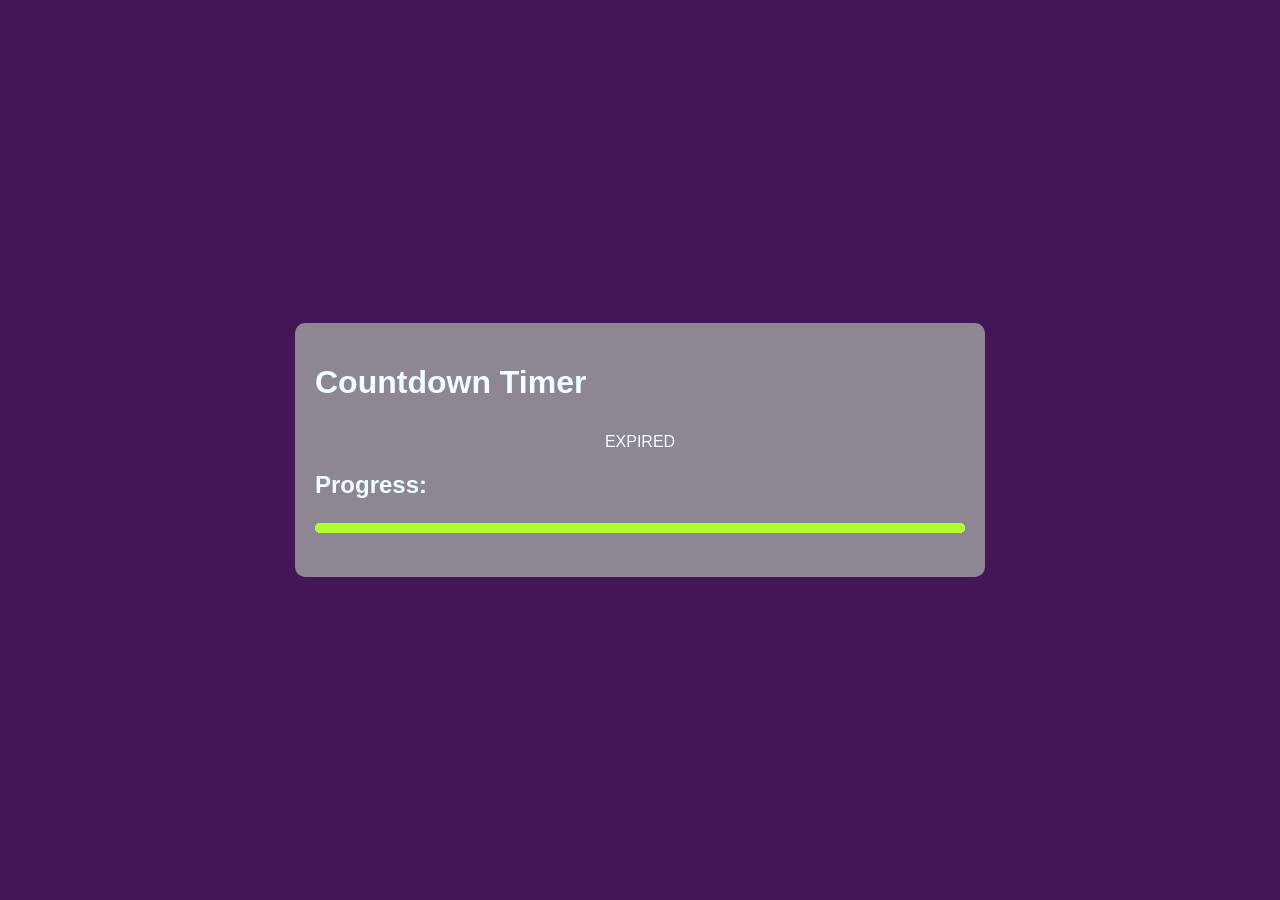
<file: Countdown Mini App/index.html>
<!DOCTYPE html>
<html lang="en">
<head>
    <meta charset="UTF-8">
    <meta name="viewport" content="width=device-width, initial-scale=1.0">
    <title>Countdown Timer</title>
</head>
<body>
    
    <div class="container">
        <!-- Timer heading
        day/hours/minutes/seconds block
        progress heading
        progress bar -->
        <h1>Countdown Timer</h1>
        <link rel="stylesheet" href="style.css">

        <div id="countdown">
            <div>
            <span id="days">00</span>
            days
            </div>
            <div>
            <span id="hours">00</span>
            hrs
            </div>
            <div>
            <span id="minutes">00</span>
            min
            </div>
            <div>
            <span id="seconds">00</span>
            sec
            </div>
        </div>

        <h2>Progress:</h2>

        <div class="progress-container">
            <div id="progress-bar"></div>
        </div>
    </div>

    <script src="script.js"></script>
</body>
</html>
</file>
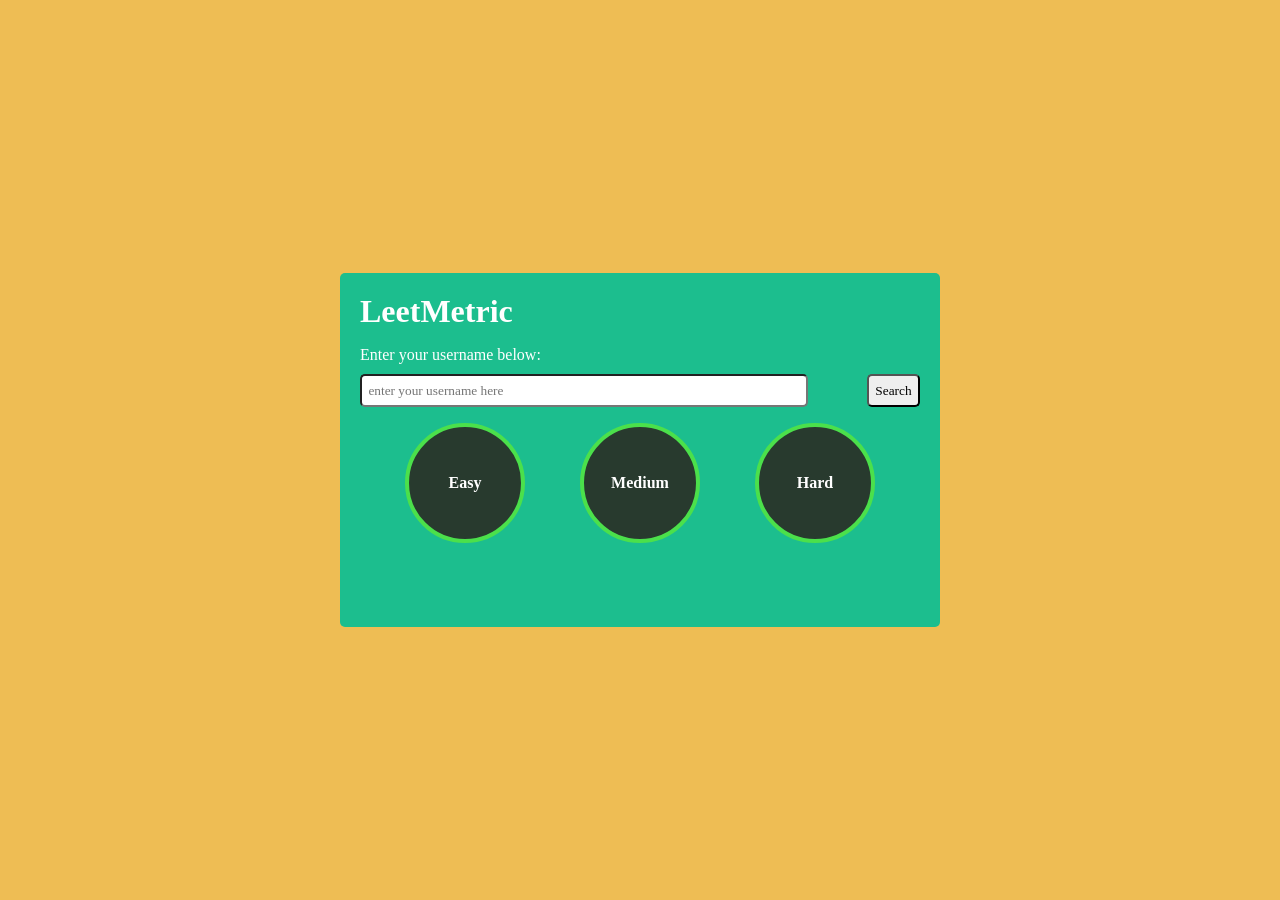
<file: LeetMetric App/index.html>
<!DOCTYPE html>
<html lang="en">
<head>
    <meta charset="UTF-8">
    <meta name="viewport" content="width=device-width, initial-scale=1.0">
    <title>LeetMetric</title>
    <link rel="stylesheet" href="style.css">
</head>
<body>
    
    <div class="container">
        <!-- heading
        user
        stats -->
        <h1>LeetMetric</h1>

        <div class="user-container">
            <p>Enter your username below:</p>
            <div class="user-input-container">
                <input type="text" placeholder="enter your username here" id="user-input">
                <button id="search-btn">Search</button>
            </div>
        </div>

        <div class="stats-container">
            <div class="progress">

                <div class="progress-item">
                    <div class="easy-progress circle">
                        <span id="easy-label"></span>
                        <p>Easy</p>
                    </div>
                </div>

                <div class="progress-item">
                    <div class="medium-progress circle">
                        <span id="medium-label"></span>
                        <p>Medium</p>
                    </div>
                </div>

                <div class="progress-item">
                    <div class="hard-progress circle">
                        <span id="hard-label"></span>
                        <p>Hard</p> 
                    </div>
                </div>
            </div>

            <div class="stats-cards">
                <!-- directly popuplate card here from JS code -->
            </div>

        </div>

    </div>


    


    <script src="script.js"></script>
</body>
</html>
</file>
<file: Countdown Mini App/style.css>
body{
    background-color: #431658;
    color: azure;
    display: flex;
    justify-content: center;
    align-items: center;
    margin: 0;
    height: 100vh;
    font-family: Arial, Helvetica, sans-serif;
}

.container{
    width: 80%;
    max-width: 650px;
    margin: 0 auto;
    background-color:#8e8692 ;
    padding: 20px;
    border-radius: 10px;
}

h1{
    font-size: 2em;
    margin-bottom: 1em;
}

h2{
    font-size: 1.5em;
    margin-bottom: 1em;
}

#countdown{
    display: flex;
    justify-content: space-around;
}

#countdown div{
    text-align: center;
    padding: 30px;
    background: rgb(181, 186, 231);
    border-radius: 5px;
    color: black;
    display: flex;
    flex-direction: column;
}

span{
    font-size: xx-large;
}

.progress-container{
    background: white;
    width: 100%;
    height: 10px;
    border-radius: 5px;
    margin-bottom: 1.5rem;
    overflow: hidden;
}

#progress-bar{
    background: greenyellow;
    width: 0%;
    height: 100%;
    transition: width 1s ease-in-out;
    border-radius: 5px;
}
</file>
<file: LeetMetric App/style.css>
*{
    margin: 0;
    padding: 0;
    box-sizing: border-box;
    font-family: 'Times New Roman', Times, serif;
}

body{
    background-color:rgb(238, 189, 84);
    color:white;
    height: 100vh;
    display: flex;
    justify-content: center;
    align-items: center;
}

.container{
    display: flex;
    flex-direction: column;
    gap:1rem ;
    background-color: rgb(28, 190, 142);
    padding: 20px;
    border-radius: 5px;
    width: 50%;
    max-width: 600px;

}

h1{
    font-size: 2rem;
}

.user-container{
    display: flex;
    flex-direction: column;
    gap: 10px;
    justify-content: start;
}

.user-input-container{
    display: flex;
    justify-content: space-between;
}

#user-input{
    width: 80%;
    padding: 0.4rem;
    border-radius: 5px;
}

#search-btn{
    padding: 0.4rem;
    border-radius: 5px;
}

/* .stats-container{
    /* visibility: hidden; */
    /* display: none; */
/* }   */

.circle{
    width: 120px;
    height: 120px;
    border-radius: 50%;
    border: 4px solid rgb(75, 224, 75);
    position: relative;
    display: flex;
    align-items: center;
    justify-content: center;
    font-size: 1rem;
    color: white; 
    font-weight: 700;
    background: conic-gradient(#1eff7f var(--progress-degree, 0%), #283a2e 0%);
    flex-direction: column;
}

.circle span{
    position: relative;
    z-index: 2;
}

.progress{
    display:flex;
    flex-direction: row;
    justify-content: space-evenly;
    flex-wrap: wrap;
    gap: 10px;

}

.stats-cards{
    margin-top: 2rem;
    margin-bottom: 2rem;
    display: flex;
    flex-wrap:wrap ;
    gap: 10px;
    justify-content: space-evenly;

}

h4{
    font-size: 1rem;
}

.card{
    background-color: rgb(138, 73, 57);
    width: 40%;
    max-width: 290px;
    padding: 10px;
    border-radius: 10px;
    font-size: 1rem;
    min-height: 4rem;
}
</file>
